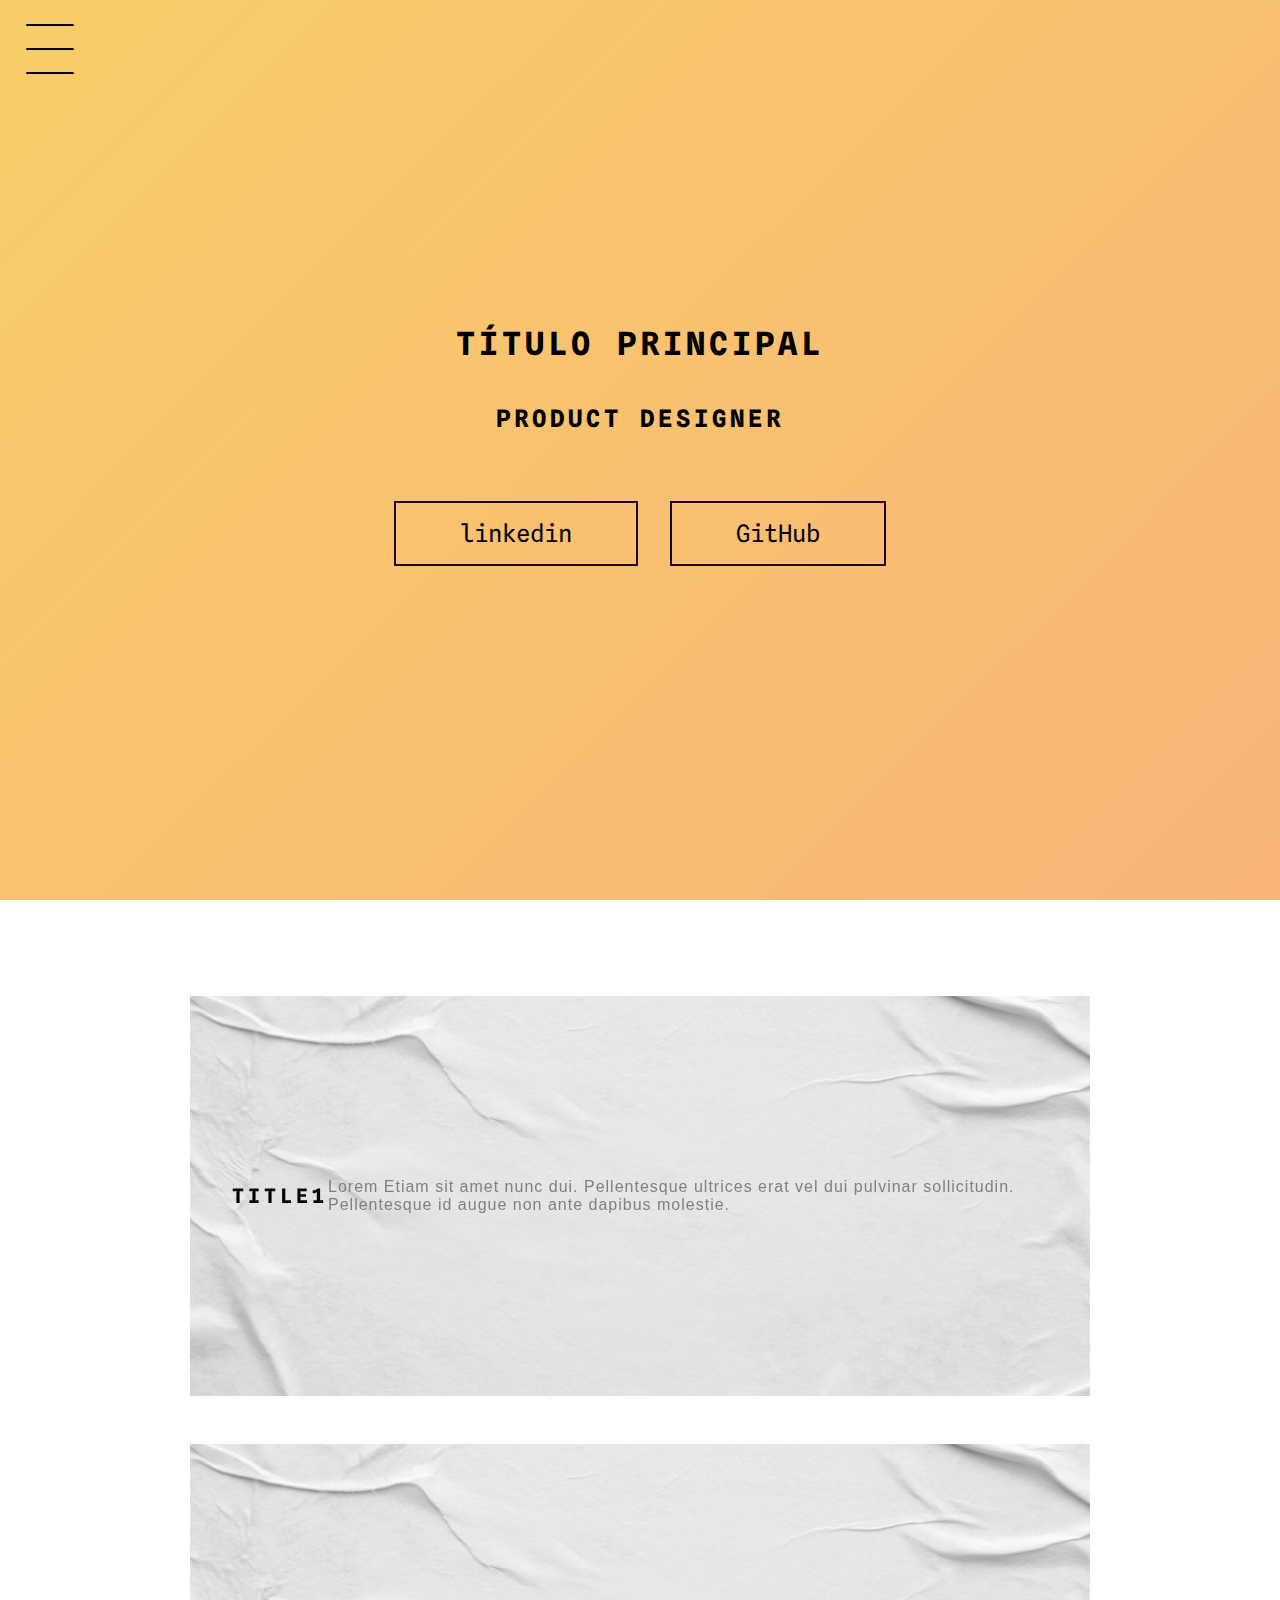
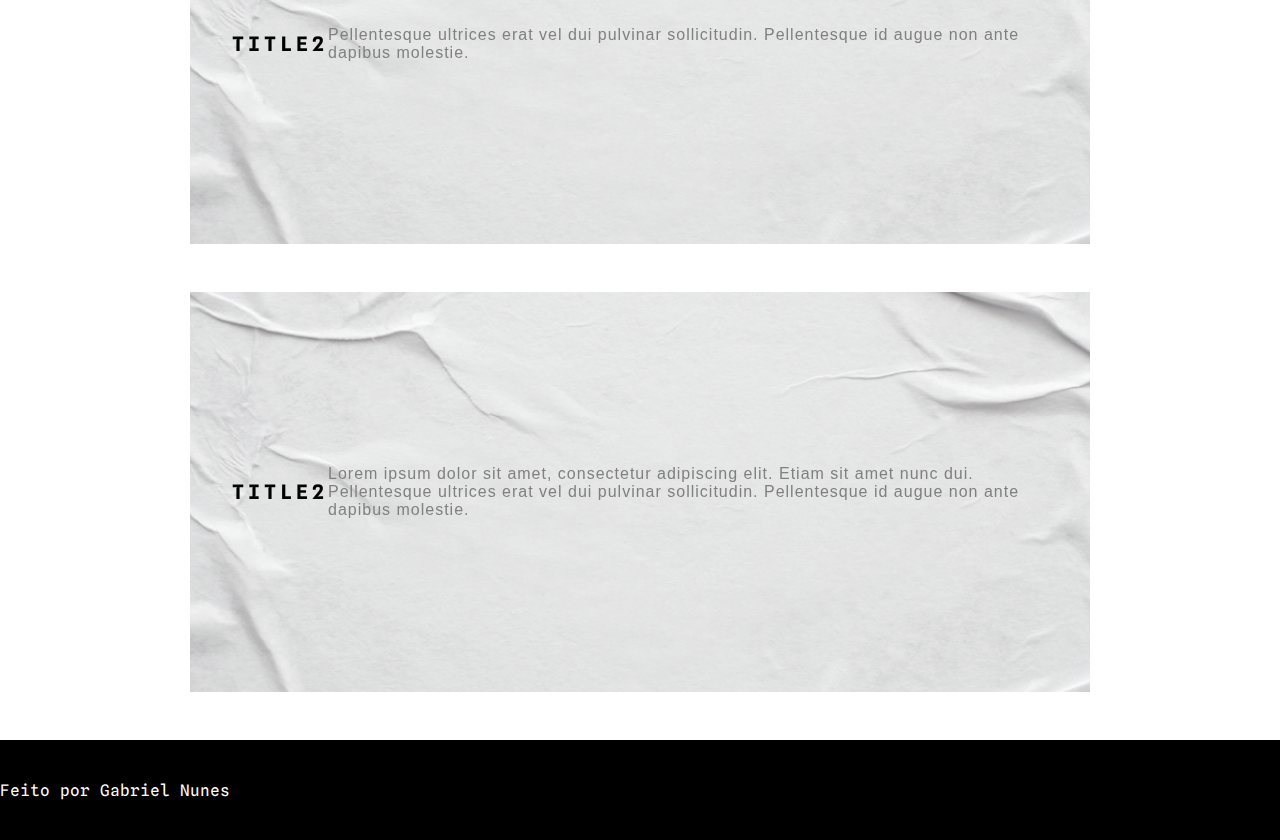
<file: Desafios/HTML-CSS/Aula07/index.html>
<!DOCTYPE html>
<html lang="en">
<head>
    <meta charset="UTF-8">
    <meta name="viewport" content="width=device-width, initial-scale=1.0">
    <link rel="stylesheet" href="style.css">
    <title>Gabriel Nunes UX</title>
</head>
<body>
    <header class="header-wrapper">
        <div class="header">
            <div class="checkbox-container">
                 <div class="checkbox-wrapper">
                    <input type="checkbox" id="toggle">
                    <label class="checkbox" for="toggle">
                        <div class="trace"></div>
                        <div class="trace"></div>
                        <div class="trace"></div>
                    </label>
                    <div class="menu"></div>
                    <nav class="menu-items">
                    <ul>
                        <li>
                            <a href="a"> Nome </a>
                        </li>
                        <li>
                            <a href="b"> Sobre </a>
                        </li>
                        <li>
                            <a href="c"> Projetos </a>
                        </li>
                    </ul>
                    </nav>
                </div>
            </div>
        </div>
        <h1>Título principal</h1> 
        <h2>Product designer</h2>
        <div class="social_media">
            <a href="link">linkedin</a>
            <a href="link">GitHub</a>
        </div>
    </header>
    <main class="container">
        <div class="card-container">
            <div class="card">
                <div class="card-wrapper">
                    <h2>Title1</h2>
                    <p>Lorem Ipsum dolores</p>
                </div>
                <div class="card-text"> 
                    Lorem Etiam sit amet nunc dui. Pellentesque ultrices erat vel dui pulvinar sollicitudin. Pellentesque id augue non ante dapibus molestie.
                </div>
            </div>
        </div>

        <div class="card-container">
            <div class="card">
                <div class="card-wrapper">
                    <h2>Title2</h2>
                    <p>Lorem Ipsum dolores</p>
                </div>
                <div class="card-text"> 
                    Pellentesque ultrices erat vel dui pulvinar sollicitudin. Pellentesque id augue non ante dapibus molestie.
                </div>
            </div>
        </div>

        <div class="card-container">
            <div class="card">
                <div class="card-wrapper">
                    <h2>Title2</h2>
                    <p>Lorem Ipsum dolores</p>
                </div>
                <div class="card-text"> 
                    Lorem ipsum dolor sit amet, consectetur adipiscing elit. Etiam sit amet nunc dui. Pellentesque ultrices erat vel dui pulvinar sollicitudin. Pellentesque id augue non ante dapibus molestie.
                </div>
            </div>
        </div>

    </main>
    <footer class="footer">
            <p>Feito por Gabriel Nunes</p>
    </footer>
</body>
</html>
</file>
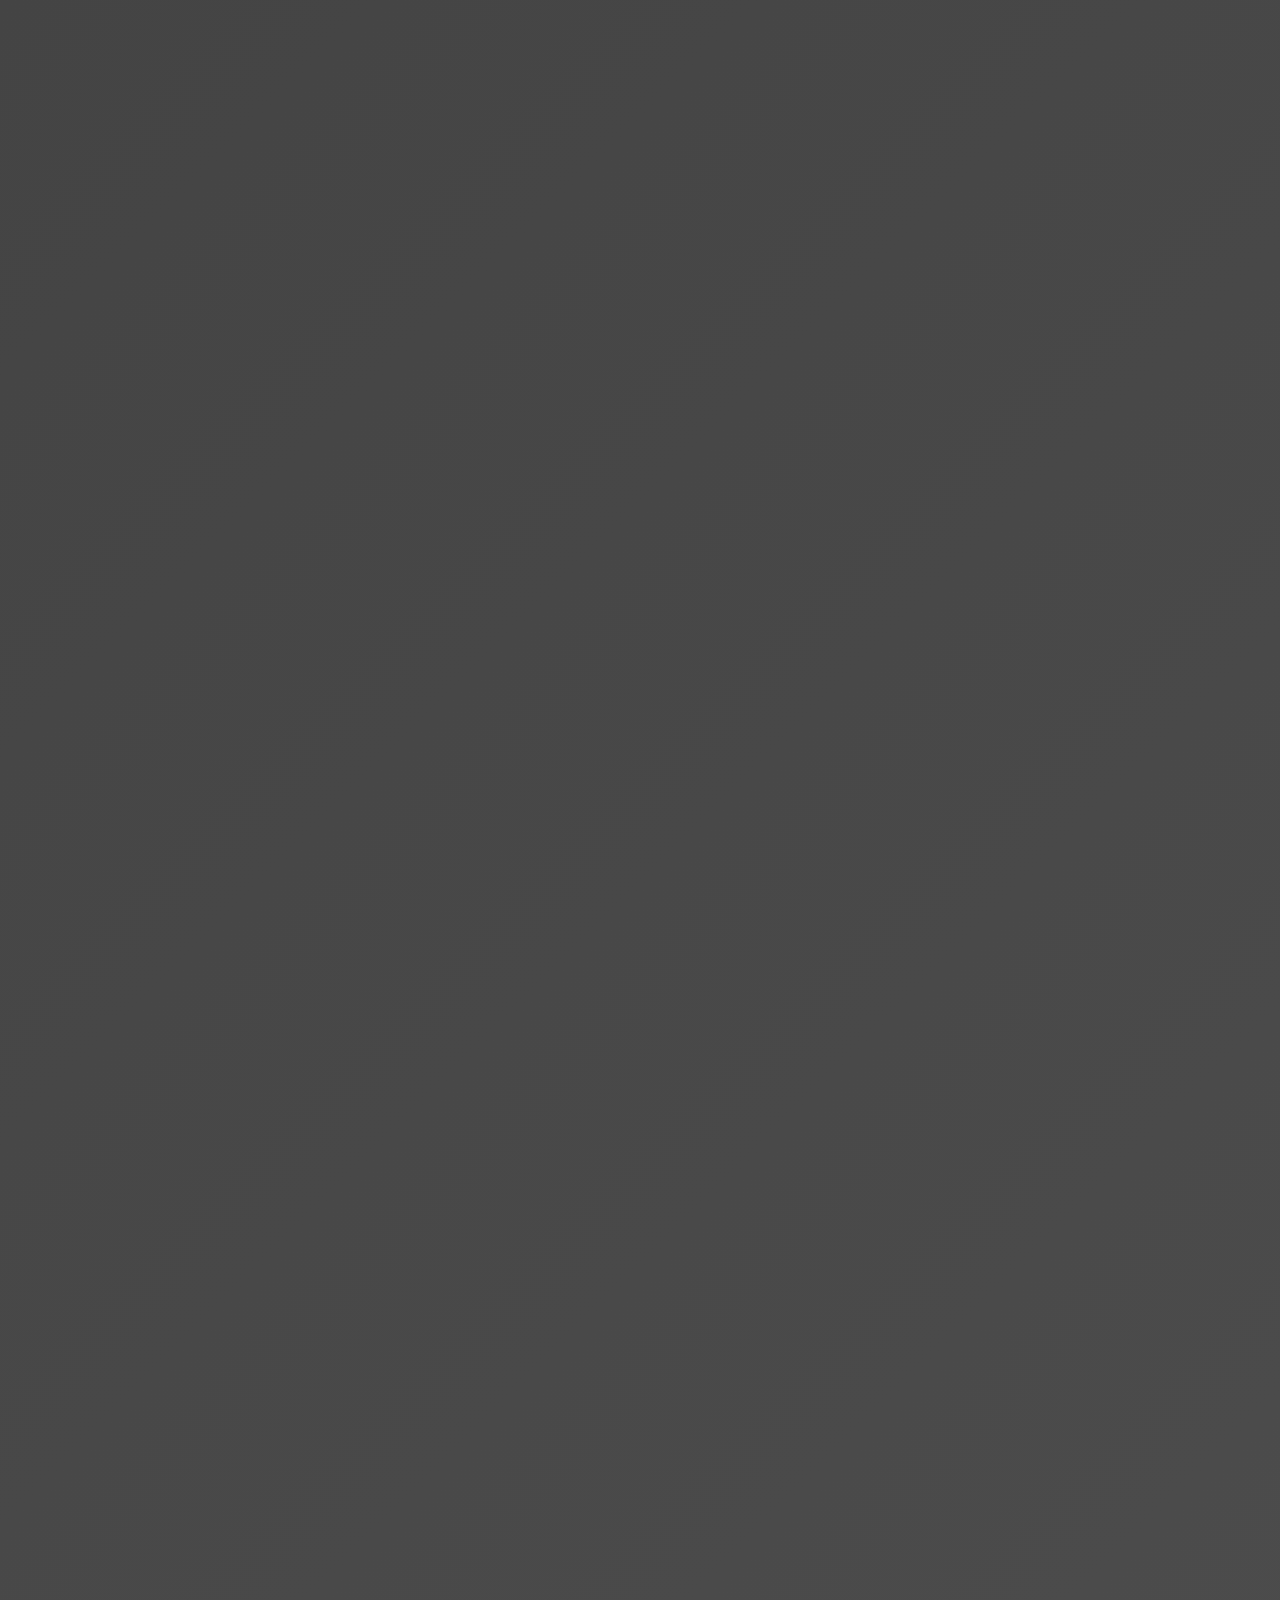
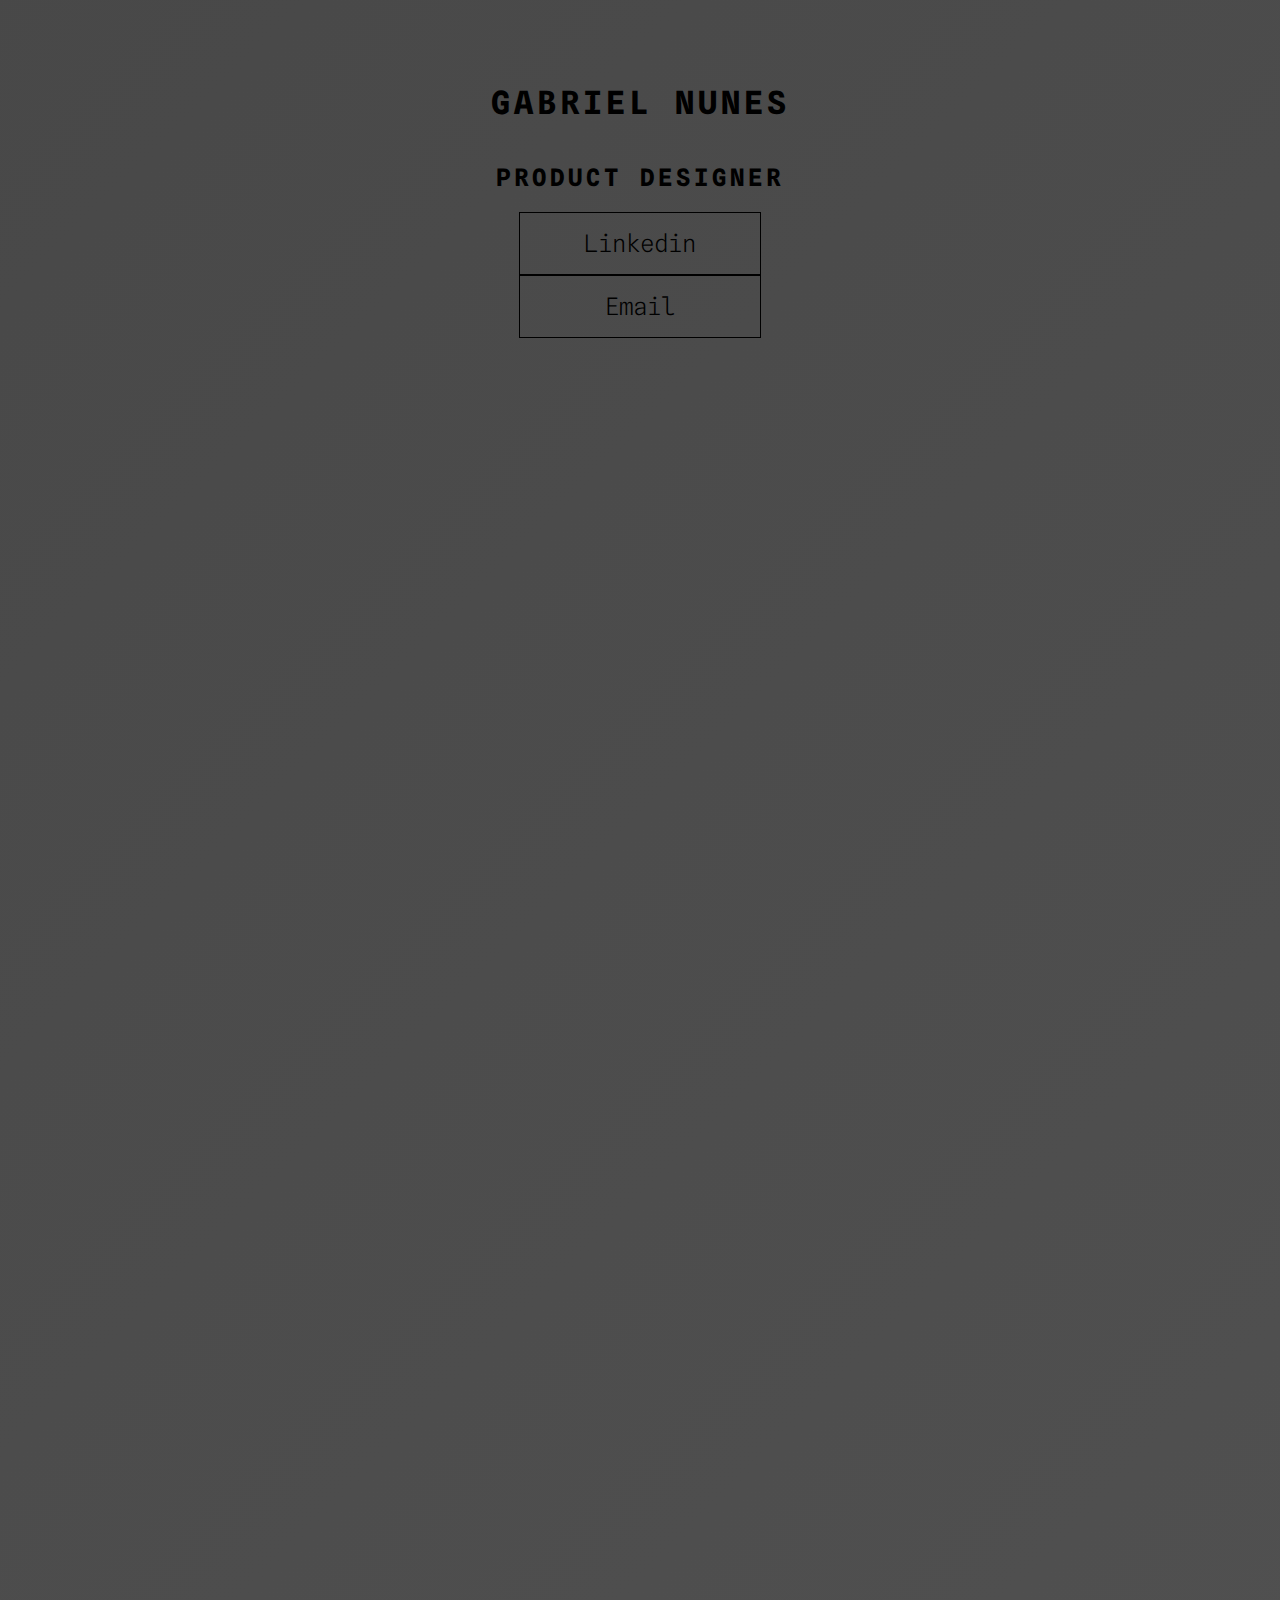
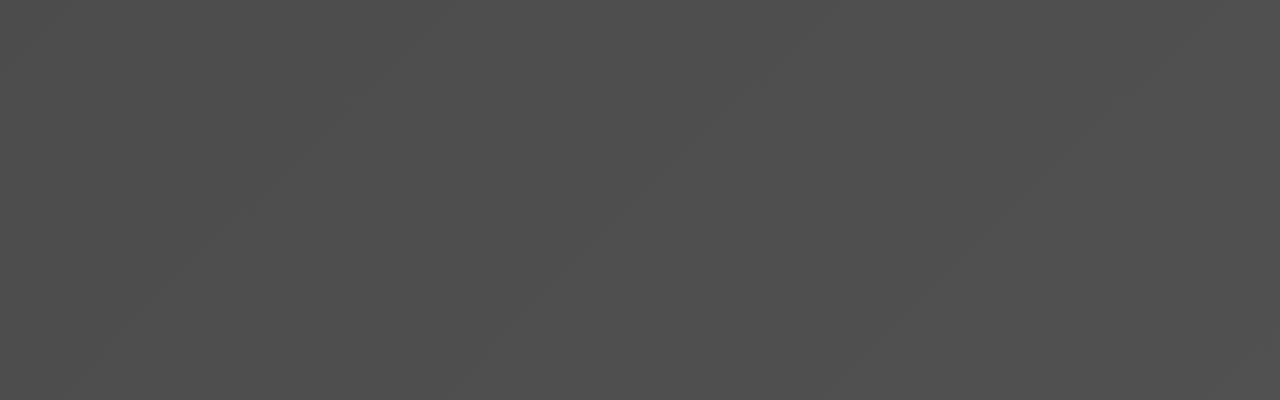
<file: Desafios/HTML-CSS/transition-morph/index.html>
<!DOCTYPE html>
<html lang="en">
<head>
    <meta charset="UTF-8">
    <meta name="viewport" content="width=device-width, initial-scale=1.0">
    <link rel="stylesheet" href="style.css">
    <title>Gabriel Nunes UX</title>
</head>
<body>
   <main class="wrapper">
       <h1> Gabriel Nunes</h1>
       <h2> Product designer</h2>
       <div class="social-media">
           <a href="#"> Linkedin </a>
           <a href="#2"> Email </a>
    </main>
</body>
</html>
</file>
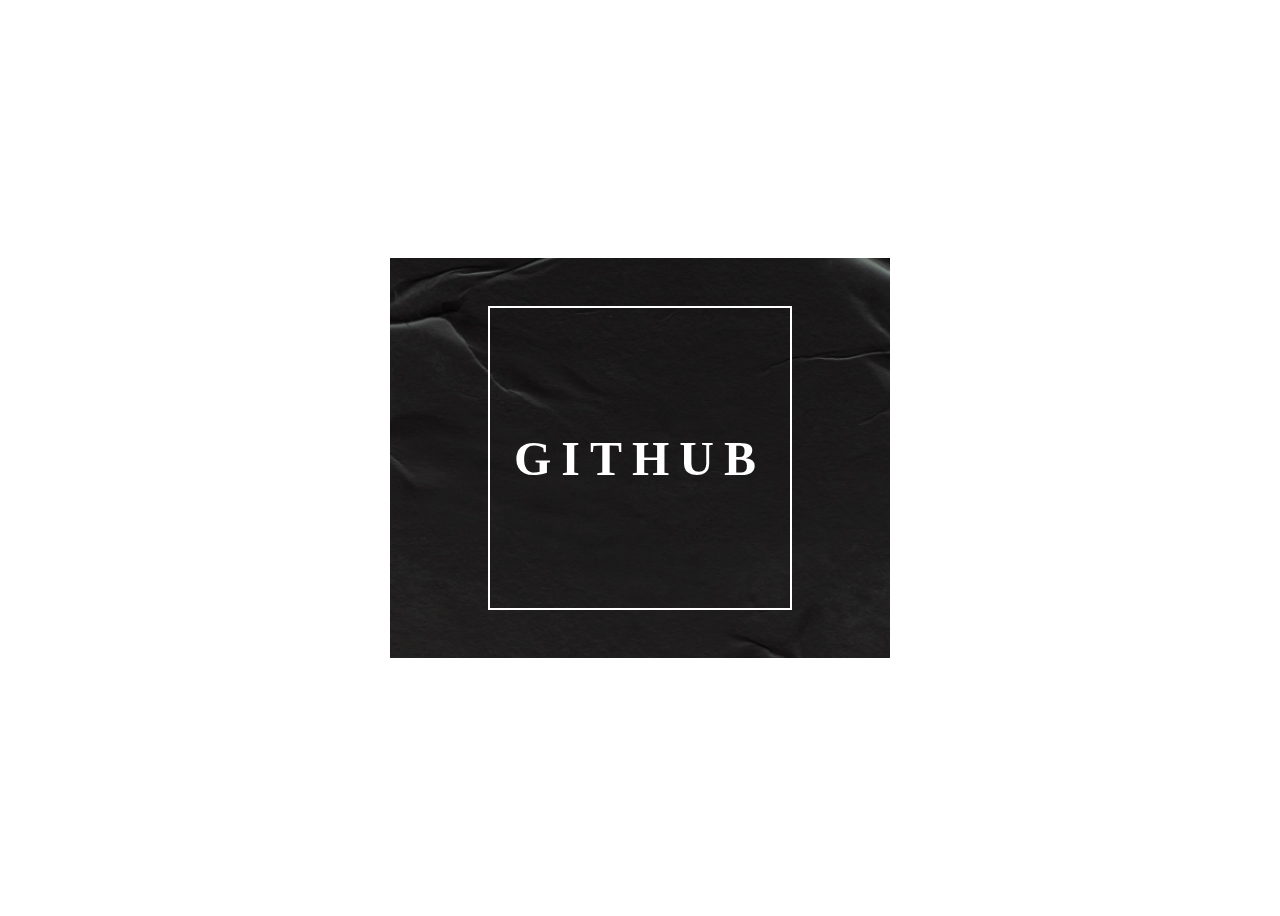
<file: Desafios/HTML-CSS/transition_card/index.html>
<!DOCTYPE html>
<html lang="en">
<head>
    <meta charset="UTF-8">
    <title>Gabriel Nunes UX</title>
    <link rel="stylesheet" href="style.css">
</head>
<body>
<div class="container">
    <div class="card">
        <div class="card-wrapper">
            <h2>GitHub</h2>
            <p> veja nosso projeto </p>

</body>
</html>
</file>
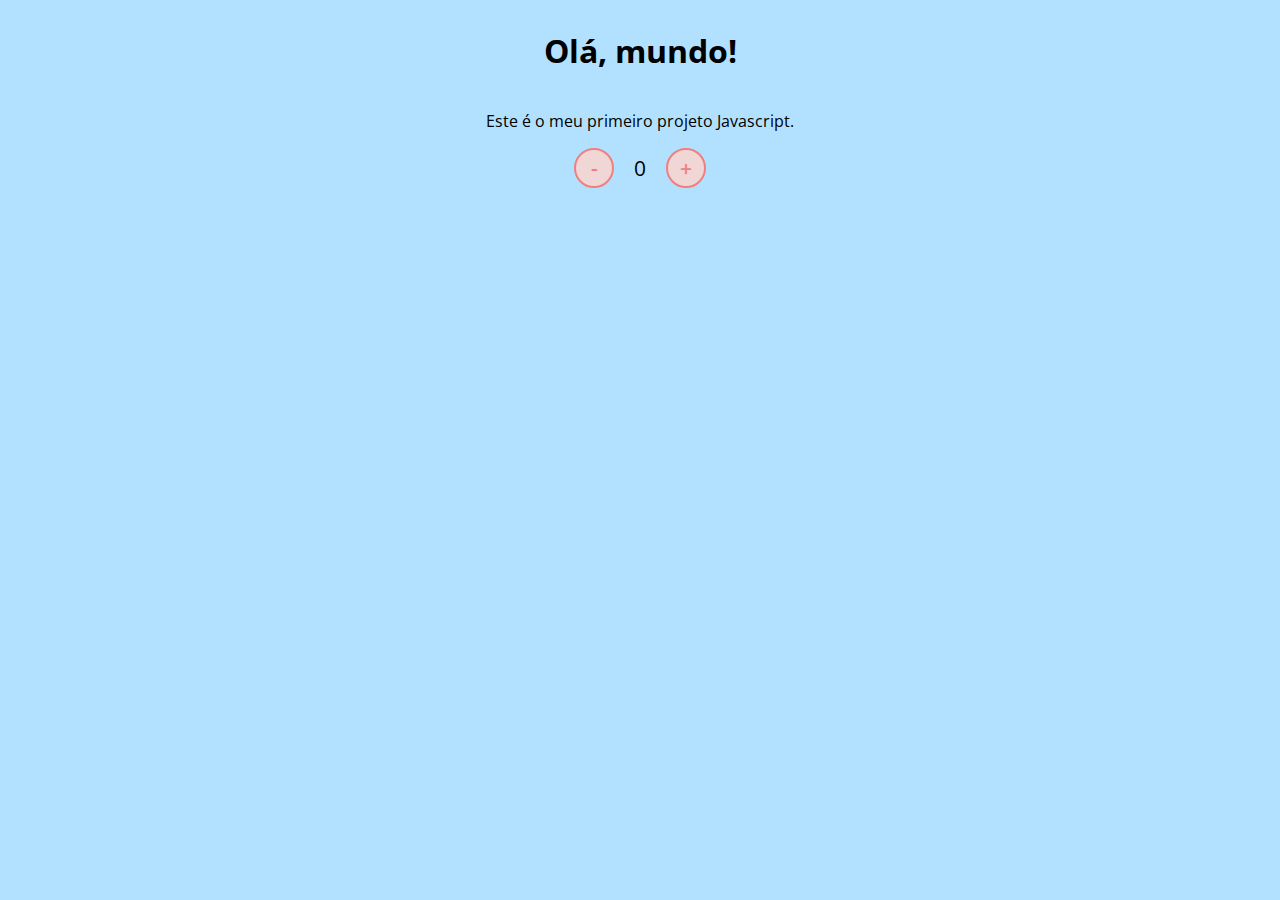
<file: Desafios/Java-script/Aula01/index.html>
<!DOCTYPE html>
<html lang="en">

<head>
    <meta charset="UTF-8">
    <meta name="viewport" content="width=device-width, initial-scale=1.0">
    <link rel="stylesheet" href="assets/css/style.css" />
    <title>Contador</title>
</head>

<body>
    <h1>Olá, mundo!</h1>
    <p>Este é o meu primeiro projeto Javascript.</p>
    <div id="counter">
        <button name="subtrair" onclick="decrement()">-</button>
        <span id="currentNumber">0</span>
        <button name="adicionar" onclick="increment()">+</button>
    </div>
    <script src="assets/js/scripts.js"></script>
</body>

</html>
</file>
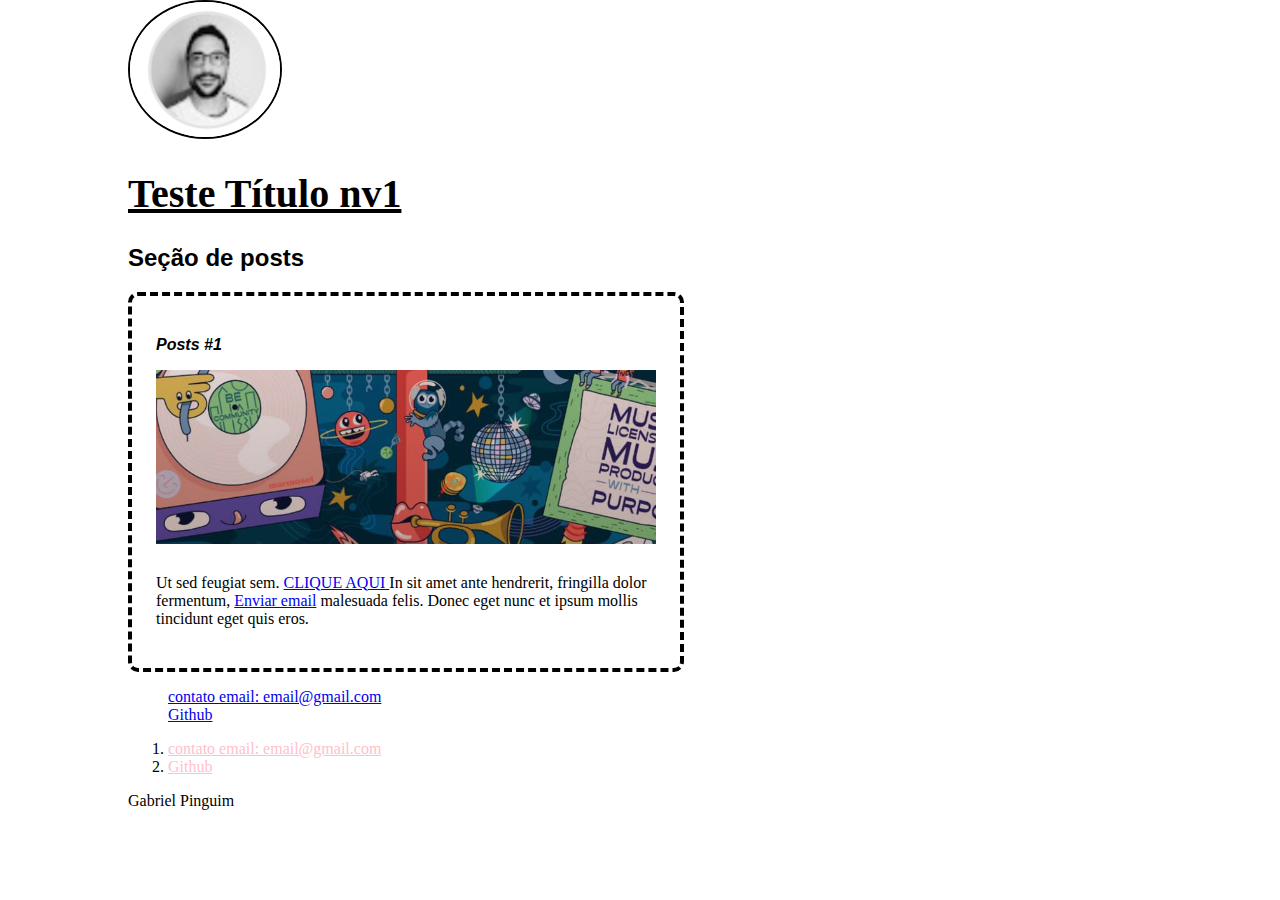
<file: Desafios/HTML-CSS/acompanhamento_aula/Estudo DIO.html>
<!DOCTYPE html>
<html lang="en">
<head>
    <meta charset="UTF-8">
    <title>Gabriel Nunes UX</title>
	<link rel="stylesheet" href="style.css">
</head>
<body>
    <header>
         <img src="img/eu.png" alt="fotografia pixelizada de um rosto" class="img-topo">
        <h1 id="title">Teste Título nv1</h1>
    </header>
    <section>
        <header>
            <h2 class="subtitle">Seção de posts</h2>
        </header>
        <article class="bg-post">
            <header>
                <h3 class="title-post"> Posts #1</h3>
                <img src="img/post.png" alt="imagem ilustrativa" class="img-post">
                <p class="post-content">Ut sed feugiat sem. <a href="www.google.com.br" target="_blank"> CLIQUE AQUI </a> In sit amet ante hendrerit, fringilla dolor fermentum, <a href="mailto: email@gmail.com">Enviar email</a> malesuada felis. Donec eget nunc et ipsum mollis tincidunt eget quis eros. </p>
            </header>
        </article>
        <footer>
            
            <ul class="list-style">
                <li>
                    <a href="mailto: email@gmail.com">contato email: email@gmail.com</a>
                </li>
                <li>
                    <a href="https://github.com/GabrielmzNunes/" target="_blank">Github </a>
                </li>
            </ul>
            
             <ol class="list-nao-ordenada">
                <li>
                    <a href="mailto: email@gmail.com">contato email: email@gmail.com</a>
                </li>
                <li>
                    <a href="https://github.com/GabrielmzNunes/" target="_blank">Github </a>
                </li>
            </ol>
        </footer>
</section>
 Gabriel Pinguim
</body>
</html>
</file>
<file: Desafios/HTML-CSS/Aula07/style.css>
@import url('https://fonts.googleapis.com/css2?family=Spline+Sans+Mono:wght@300;400;500;600;700&display=swap');


body {
    margin: 0;
    padding: 0;
    font-family: 'Spline Sans Mono', monospace;
}

/*header */

.header-wrapper {
    height: 100vh;
    width: 100vw;
    background: linear-gradient(-45deg, #FBAB7E, #F7CE68,#FBAB7E, #F7CE68);
    background-size: 400% 400%;
    display: flex;
    flex-direction: column;
    justify-content: center;
    align-items: center;
    position: relative;
    animation: backgroundTransition 4s ease-in-out infinite;
}

h1 {
    text-transform: uppercase;
    letter-spacing: 4px;
}


h2 {
    text-transform: uppercase;
    letter-spacing: 4px;
}

.social_media {
    margin-top: 1rem;
    padding: 1rem;
    display: flex;
}

.social_media a {
    text-decoration: none;
    color: black;
    font-size: 24px;
    padding: 1rem 4rem;
    margin:16px;
    border: 2px solid rgb(31, 1, 49);
    min-width: 4rem;
    display: flex;
    justify-content: center;
    align-items: center;
    transition: 0.3s cubic-bezier(0.55, 0.025, 0.675, 0.97);
}

a:hover {
    color: rgb(0, 0, 0);
    background-color: rgb(255, 211, 122);
}

@keyframes backgroundTransition {
    0% {
        background-position:  0% 80%;
    }
    50% {
        background-position: 80% 100%;
    }
    100% {
        background-position: 0% 90%;
    }
}

/* menu hamburguer */

.checkbox-container {
    display: flex;
    justify-content: center;
    align-items: center;
}

.checkbox {
    height: 100px;
    width: 100px;
    position: absolute;
    top: 0;
    left: 0;
    display: flex;
    justify-content: center;
    cursor: pointer;
    z-index: 9999; /* funciona como camadas, joga o menu pra frente da tela */
    transition: 400ms ease-in-out 0s;
}

.checkbox .trace {
    width: 48px;
    height: 2px;
    background-color: rgb(0, 0, 0);
    position: absolute;
    border-radius: 4px;
    transition: 0.3s ease-in-out;
}

.checkbox .trace:nth-child(1){
    top: 24px;
    transform: rotate(0);
}

.checkbox .trace:nth-child(2){
    top: 48px;
    transform: rotate(0);
}

.checkbox .trace:nth-child(3){
    top: 72px;
    transform: rotate(0);
}

#toggle {
    display: none;
}

/* menu expansivel */

.menu {
    position: absolute;
    top: 28px;
    left: 30px;
    background: transparent;
    height: 0px;
    width: 0px;
    border-radius: 50%;
    border-shadow: 0px 0px 0px 0px black;
    z-index: -1;
    transition: 400ms ease-in-out 0s;

}

.menu-items {
    position: fixed;
    top: 0;
    left: 0;
    width: 100%;
    height: 100vh;
    display: flex;
    justify-content: center;
    align-items: center;
    z-index: 2;
    opacity: 0;
    visibility: hidden;
    transition: 400ms ease-in-out 0s;

}

.menu-items ul {
    list-style-type: none;
}

.menu-items ul li a {
    margin: 10px 0 10px 0 ;
    color: rgb(190, 97, 237);
    text-decoration: none;
    text-transform: capitalize;
    letter-spacing: 4px;
    font-size: 48px;
    line-height: 104px;
}

/*animação */

#toggle:checked + .checkbox .trace:nth-child(1){
    transform: rotate(45deg);
    background-color: rgb(190, 97, 237);
    top:48px;
}

#toggle:checked + .checkbox .trace:nth-child(2){
    transform: translate(-50px);
    background-color: rgb(190, 97, 237);
    width: 0px;
    visibility: hidden;
    opacity: 0;
}

#toggle:checked + .checkbox .trace:nth-child(3){
    transform: rotate(-45deg);
    background-color: rgb(190, 97, 237);
    top:48px;
}

#toggle:checked ~ .menu { /*exibe o bg do menu clicado */
    box-shadow: 0px 0px 0px 100vmax rgb(53, 0, 31);
    z-index: 1;

}

#toggle:checked ~ .menu-items { /* exibe os links no menu */
    visibility: visible;
    opacity: 1;
}

/* cards */

.container {
    width: 100%;
    height: auto;
    display: flex;
    flex-direction: column;
    justify-content: space-between;
    align-items: center;
    margin: 3rem 0;
}

.card-container {
    display: flex;
    align-items: center;
    justify-content: space-evenly;
    width: 80%;
}

.card {
    height: 400px;
    width: 900px;
    margin: 3rem 0 0;
    background-image: url(img/bg-card.png);
    background-position: center;
    background-repeat: no-repeat;
    background-size: cover;
    display: flex;
    justify-content: center;
    align-items: center;
    filter: grayscale(0.5);
    color: black;
    cursor: pointer; 
    transition: 0.5s;

}

.card::before {
    content: '';
    position: absolute;
    height: 100px;
    width: 100px;
    display: black;
    border: 2px solid rgb(15, 14, 14);
    opacity: 0;
    transition: 0.5s;
}

.card-text {
    width: 80%;
    font-family: sans-serif;
    letter-spacing: 1px;
    color: gray;

}

.card-wrapper::before {
    content: '';
    position:absolute;
    height: 100px;
    width: 100px;
    display: black;
    border: 2px solid rgb(15, 14, 14);
    opacity: 0;
    transition: 0.5s;
}


.card-wrapper p {
    font-size: 0;
    visibility: hidden;
    opacity: 0;
    font-weight: bold;
    text-transform: uppercase;
    transition: 0.3s;
}

.card-wrapper h2 {
    font-size: 20px;
    text-transform: uppercase;
    letter-spacing: 4px;
    transition: 0.3s;
}

.card:hover {
    filter: unset;
}

.card:hover > .card::before {
    opacity: 1;
    height: 100%;
    width: 100%;
}

.card:hover > .card-wrapper p {
    font-size: 16px;
    opacity: 1;
    visibility: visible;
}

/* footer  */
.footer {
    height: 100px;
    width: 100vw;
    display: flex;
    justify-items: center;
    align-items: center;
    background-color: black;
    color:white;
    
}

/*responsivo */
@media (max-width: 800px) {
    .social_media {
        display: flex;
        flex-direction: column;        
}
.container {
    margin-top: 0;

}
.card-container {
    flex-direction:  column;
}
.container .card-container:nth-child(1),
.container .card-container:nth-child(1){
    flex-direction: column-reverse;
}
.card {
    height: 250px;
    width: 250px;

}
.card-text {
    width: 90%;
    margin-top: 2rem;
    text-align: center;
}
.card:hover > .card-wrapper::before {
    height: 190px;
    width: 190px;
}
}
</file>
<file: Desafios/HTML-CSS/transition-morph/style.css>
@import url('https://fonts.googleapis.com/css2?family=Spline+Sans+Mono:wght@300;400;500;600;700&display=swap');


body {
    margin: 0;
    padding: 0;
    color: black;
    font-family: 'Spline Sans Mono', monospace;
    font-weight: 200;
}

.wrapper {
    height: 400vh;
    width: 100vw;
    background: linear-gradient(-45deg, #999, #888, #555, #444);
    background-size: 400% 400%;
    display: flex;
    flex-direction: column;
    justify-content: center;
    align-items: center;
    animation: backgroundTransition 8s ease-in-out infinite;
    /* animation: name duration timing-function delay iteration-count direction fill-mode; */
}


h1 {
    text-transform:uppercase;
    letter-spacing: 4px;
}


h2 {
    text-transform: uppercase;
    letter-spacing: 4px;
}

.social_media {
    margin-top: 1rem;
    display: flex;
}


a {
    text-decoration: none;
    color: black;
    font-size: 24px;
    padding: 1rem  4rem;
    border: 1px solid black;
    min-width: 4rem;
    display: flex;
    justify-content: center;
    align-items: center;
    transition: .5s cubic-bezier(0.55, 0.025, 0.675, 0.97)

}

a:hover {
    color: pink;
    background-color: white;
}

@keyframes backgroundTransition {
    0% {
        background-position:  0% 50%;
    }
    50% {
        background-position: 50% 100%;
    }
    100% {
        background-position: 0% 90%;
    }
}
</file>
<file: Desafios/HTML-CSS/transition_card/style.css>
body {
    font-family: verdana;
}

.container{
    width: 100%;
    height: 100vh;
    display: flex;
    justify-content: center;
    align-items: center;
}

.card {
    height: 400px;
    width: 500px;
    background-image: url(img/bg-card.png);
    background-position: center;
    background-repeat: no-repeat;
    background-size: cover;
    display: flex;
    justify-content: center;
    align-items: center;
    filter:invert(1);
    cursor: pointer;
    transition: 0.3s;
    
}

.card-wrapper {
    text-align: center;
    display: flex;
    flex-direction: column;
    justify-content: center;
    align-items: center;
    position: relative;
}

.card-wrapper::before {
    content: '';
    position: absolute;
    height: 300px;
    width: 300px;
    display: block;
    border: 2px solid black;
    opacity: 1;
    transition: 0.3s;
}

.card-wrapper h2 {
    font-size: 48px;
    text-transform: uppercase;
    letter-spacing: 10px;
    margin: 0;
    transition: 0.3s;
}

.card-wrapper p {
    font-size: 0;
    visibility: hidden;
    opacity: 0;
    font-weight: bold;
    text-transform: uppercase;
    transition: 0.3s;
}

.card:hover {
    filter: unset;
}

.card-wrapper:hover > .card-wrapper::before {
    height: 100px;
    width: 100px;
    border: 5px solid black; 
    opacity: 1;
}

.card:hover > .card-wrapper p {
    opacity: 1;
    visibility: visible;
    font-size: 14px;
}
</file>
<file: Desafios/Java-script/Aula01/assets/css/style.css>
@import url('https://fonts.googleapis.com/css2?family=Open+Sans:wght@300;600&display=swap');
* {
    font-family: 'Open Sans', sans-serif;
}

body {
    display: flex;
    align-items: center;
    justify-content: center;
    flex-direction: column;
    background-color: rgb(177, 225, 255);
}

button {
    height: 40px;
    width: 40px;
    border-radius: 50%;
    border: 2px solid lightcoral;
    background-color: rgb(241, 214, 214);
    color: lightcoral;
    font-size: 16pt;
    font-weight: 600;
    text-align: center;
}

#counter {
    display: flex;
}

#currentNumber {
    display: flex;
    align-items: center;
    margin: 0 20px;
    font-size: 16pt;
}
</file>
<file: Desafios/HTML-CSS/acompanhamento_aula/style.css>
body{
    background: white;
    max-width: 1024px;
    margin: auto;
}

#title{
    font-size: 40px;
    font-kerning: auto;
    color: black;
    font-family: arial-black;
    text-decoration:underline;
    
} 

.title-post, .subtitle {
    color: black;
    font-family: verdana, arial;
}

.img-topo{
    border: 2px solid black;
    border-radius: 50%;
    width: 150px;
    height: auto;
    
    
}

.title-post{
    font-size: 16px;
    font-style: italic;
    color: black;


}

.bg-post{
    margin: 0;
    background: white;
    padding: 20px;
    border: 4px dashed black;
    padding: 24px;
    border-radius: 10px;
    width: 500px;
    margin:center;
    
}


.img-post{
    margin-bottom: 10px;
    width:100%;
    
    
}

.list-style {
    list-style-type: none;
    list

}

.list-nao-ordenada li a {
    color: pink;
}
</file>
